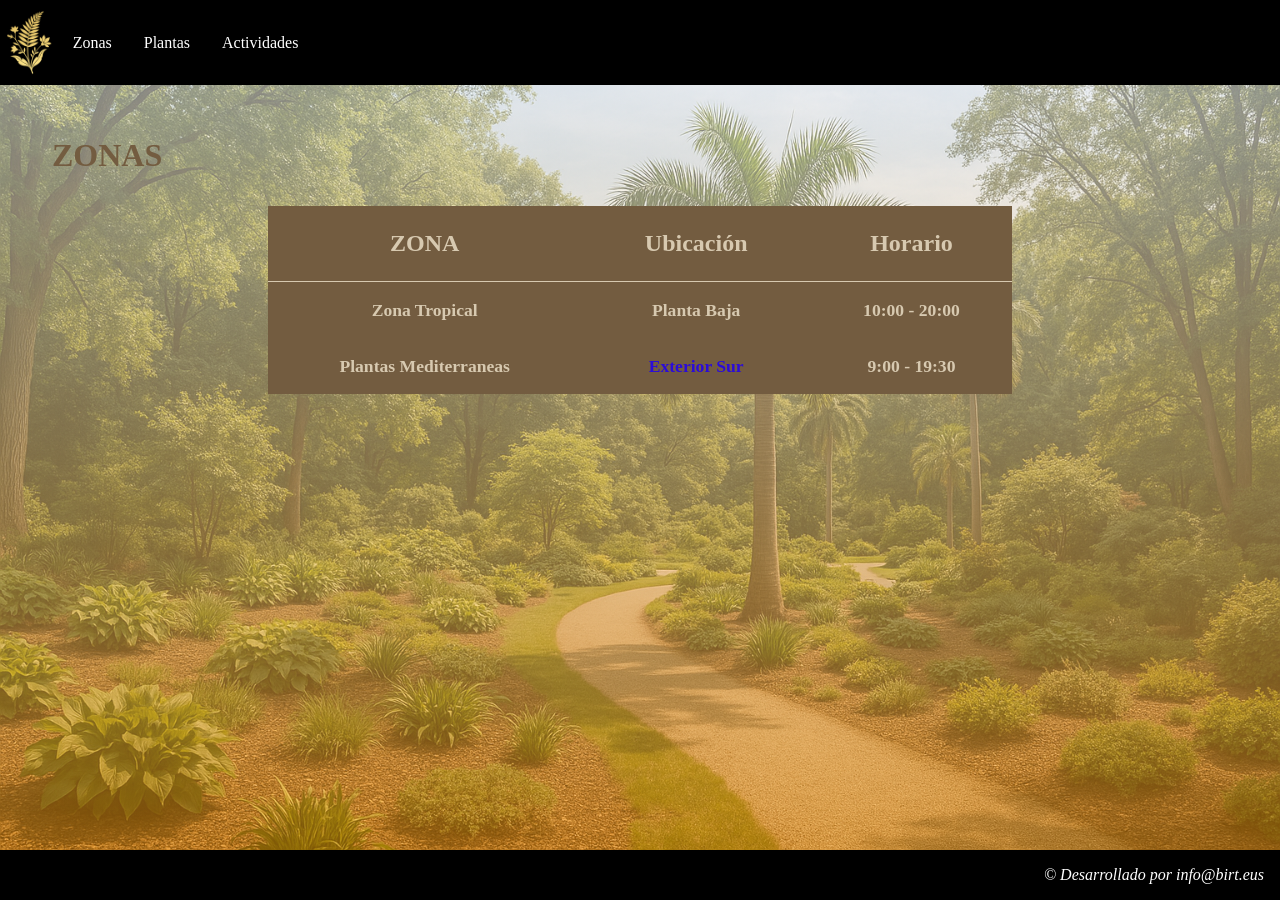
<file: index.html>
<html>
   <head>
      <link href="./css/estilo.css" rel="stylesheet" type="text/css"/>
      <meta charset="utf-8"/>
      <title>Zonas</title>
   </head>
   <body>
      <header>
         <img src="./img/logotipo.png" alt="Reservas"/>
         <a href="zonas.html">Zonas</a>
         <a href="plantas.html">Plantas</a>
         <a href="actividades.html">Actividades</a>
      </header>
      <main>
         <h1>ZONAS</h1>
         <table>
            <tr>
               <th>ZONA</th>
               <th>Ubicación</th>
               <th>Horario</th>
            </tr>
            <tr>
               <td>Zona Tropical</td>
               <td>Planta Baja</td>
               <td>10:00 - 20:00</td>
            </tr>
            <tr>
               <td>Plantas Mediterraneas</td>
               <td>
                  <span class="azul">Exterior Sur</span>
               </td>
               <td>9:00 - 19:30</td>
            </tr>
         </table>
      </main>
      <footer>
         <address>© Desarrollado por info@birt.eus</address>
      </footer>
   </body>
</html>
</file>
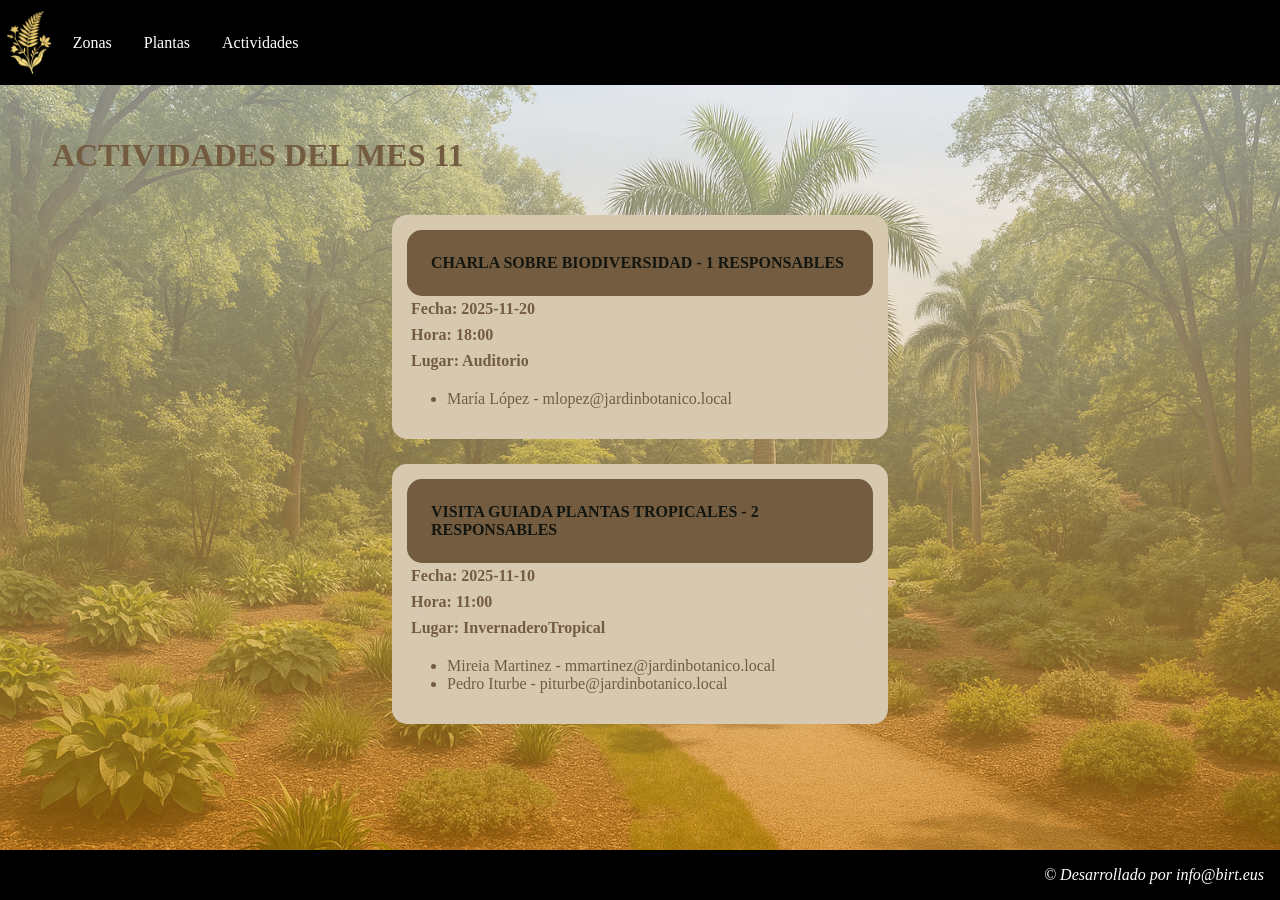
<file: actividades.html>
<html>
   <head>
      <link href="./css/estilo.css" rel="stylesheet" type="text/css"/>
      <meta charset="utf-8"/>
      <title>Actividades</title>
   </head>
   <body>
      <header>
         <img src="./img/logotipo.png" alt="Reservas"/>
         <a href="zonas.html">Zonas</a>
         <a href="plantas.html">Plantas</a>
         <a href="actividades.html">Actividades</a>
      </header>
      <main>
         <h1>Actividades del mes 11</h1>
         <article class="actividades">
            <h4>Charla sobre Biodiversidad - 
                1 Responsables
            </h4>
            <h2>Fecha: 
                2025-11-20</h2>
            <h2>Hora: 
                18:00</h2>
            <h2>Lugar: Auditorio</h2>
            <ul>
               <li>María López -
            mlopez@jardinbotanico.local</li>
            </ul>
         </article>
         <article class="actividades">
            <h4>Visita Guiada Plantas Tropicales - 
                2 Responsables
            </h4>
            <h2>Fecha: 
                2025-11-10</h2>
            <h2>Hora: 
                11:00</h2>
            <h2>Lugar: InvernaderoTropical</h2>
            <ul>
               <li>Mireia Martinez -
            mmartinez@jardinbotanico.local</li>
               <li>Pedro Iturbe -
            piturbe@jardinbotanico.local</li>
            </ul>
         </article>
      </main>
      <footer>
         <address>© Desarrollado por info@birt.eus</address>
      </footer>
   </body>
</html>
</file>
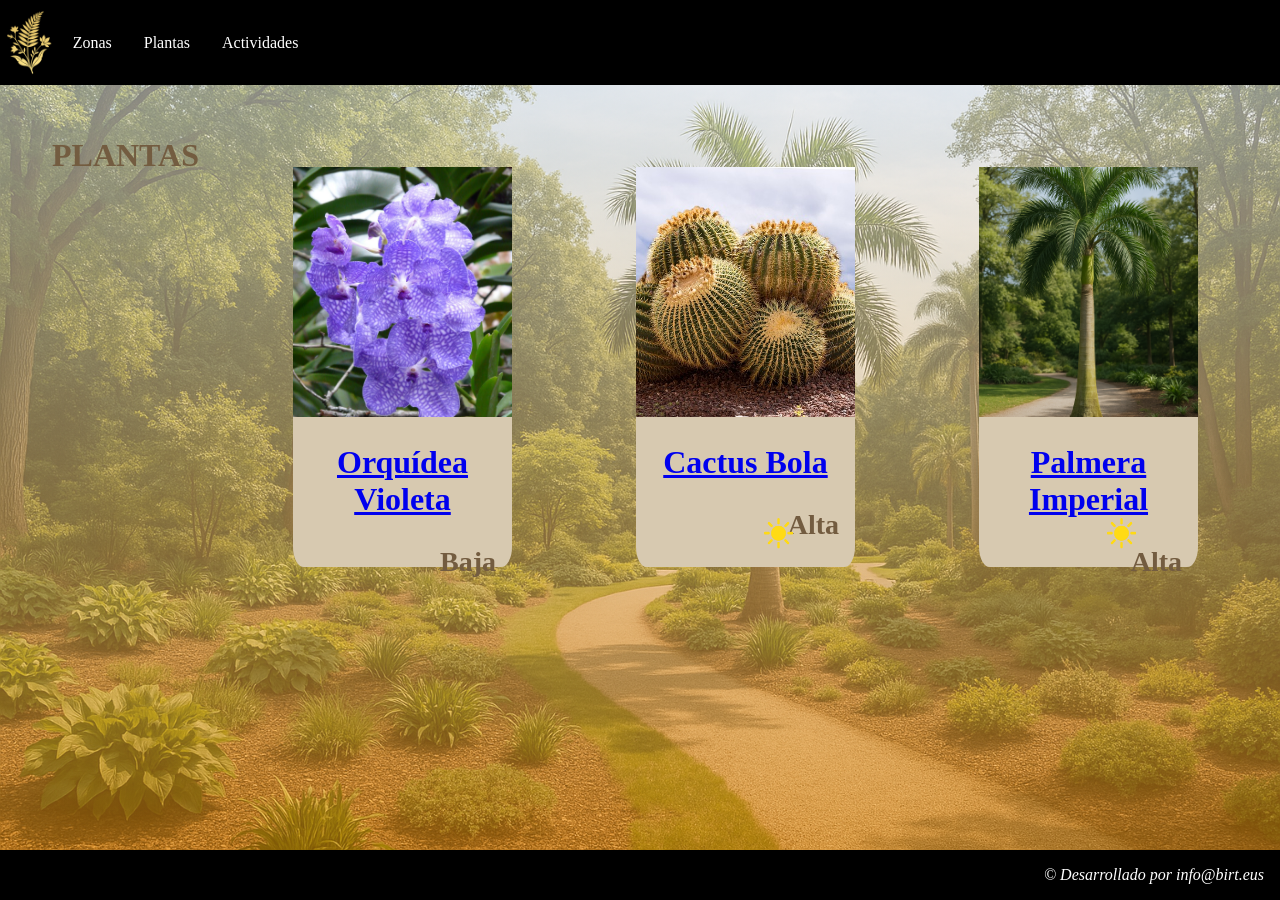
<file: plantas.html>
<html>
   <head>
      <link href="./css/estilo.css" rel="stylesheet" type="text/css"/>
      <meta charset="utf-8"/>
      <title>Plantas</title>
   </head>
   <body>
      <header>
         <img src="./img/logotipo.png" alt="Reservas"/>
         <a href="zonas.html">Zonas</a>
         <a href="plantas.html">Plantas</a>
         <a href="actividades.html">Actividades</a>
      </header>
      <main id="jardinbotanico">
         <h1>PLANTAS</h1>
         <article class="articulo">
            <img class="imagen" src="./img/OrquideaVioleta.jpg"/>
            <h2>
               <a target="_blank" href="https://es.wikipedia.org/wiki/Orchidaceae">Orquídea Violeta</a>
            </h2>
            <h3>Baja</h3>
         </article>
         <article class="articulo">
            <img class="imagen" src="./img/CactusBola.jpg"/>
            <img class="alta-icono" src="./img/Alta.png"/>
            <h2>
               <a target="_blank" href="https://es.wikipedia.org/wiki/Cactaceae">Cactus Bola</a>
            </h2>
            <h3>Alta</h3>
         </article>
         <article class="articulo">
            <img class="imagen" src="./img/PalmeraImperial.jpg"/>
            <img class="alta-icono" src="./img/Alta.png"/>
            <h2>
               <a target="_blank" href="https://es.wikipedia.org/wiki/Arecaceae">Palmera Imperial</a>
            </h2>
            <h3>Alta</h3>
         </article>
      </main>
      <footer>
         <address>© Desarrollado por info@birt.eus</address>
      </footer>
   </body>
</html>
</file>
<file: css/estilo.css>
body {
	margin:0;
	padding: 0;
}

/* Estilos del header */
header {
	display: flex;
	height: 85px;
	background-color: black;
}
header img {
	height: 100%;
}
header a {
	color: white;
	text-decoration: none;
	align-self: center;
	padding: 1rem;
}
header a:hover {
	background-color: #7DC0A4;
}

section {
	color: black;
	text-align: left;
}

main {
	background-image:linear-gradient(rgb(255 255 255 / 50%), rgba(245, 152, 10, 0.5)),url("../img/fondo.jpg");
	background-size:cover;
  	background-position: bottom;
  	background-repeat:no-repeat;	
	color: #F5FDED;
	min-height: calc(100vh - 135px - 40px);
	padding: 20px;
}

main h1 {
	font-size: 2rem;
	margin: 1rem;
	padding: 1rem;
	text-align: left;
	text-transform: uppercase;
	color: #735C40;
}

/* Estilos del index */

.principal {
	margin-top: 15%;
	text-shadow: 0.15rem 0.1em #333;
	text-align: center;
}


/* Estilos de jardinbotanico */
#jardinbotanico{
	display: flex;
	flex-direction: row;
}

.articulo {
	margin: 5%;
	width: 20%;
	height: 400px;
	background-color: #d7c9b0;
	color: #735C40;
	border-radius: 5%;
	position: relative;
}

.articulo .imagen {
	width: 100%;
	height: 250px;
	object-fit: cover;
}


.articulo .alta-icono {
	position: absolute;
	bottom: 0px;
	right: 20%;
	width: 30%;
}

.articulo h2 {
	font-size: 2rem;
	text-align: center;
	flex-direction: column;
}

.articulo h3 {
	font-size: 1.75rem;
	text-align: right;
	padding-bottom: 1rem;
	padding-right: 1rem;
}

/* Estilos de eventos */
.actividades {
	background-color: #d7c9b0;
	color: #735C40;
	text-shadow: none;
	box-sizing: border-box;
	width: 40%;
	margin: 2% auto;
	padding: 15px ;
	border-radius: 15px;
}

.actividades h4 {
	background-color: #735C40;
	color: #13160f;
	margin: 0;
	padding: 1.5rem;
	border-radius: 15px;
	text-transform: uppercase;
}
.actividades h2 {
	background-color: #d7c9b0;
	color: #735C40;
	margin: 0;
	padding: 0.25rem;
	border-radius: 15px;
	font-size: 1rem;
}




/*Estilos para atracciones */
table {
	width: 60%;
	margin: auto;
	border-collapse: collapse;
	color: #d7c9b0;
	background-color: #735C40;
}

th {
	font-size:1.5rem;
	padding: 1.5rem;
	border-bottom: solid 1px #d7c9b0;
}
.azul{
	color: #2b0cd8;
}

td {
	font-size:1.1rem;
	padding: 1.1rem;
	font-weight: bold;
	text-align: center;
}

td a {
	color: #d7c9b0;
	text-decoration: none;
}

td a:hover {
	transform: scale(1.15);
	transition: all 0.5s;
}

/*Estilos para el footer*/
footer {
	height: 50px;
}

address {
	padding: 1rem;
	text-align: right;
	background-color: black;
	color: white;
}
</file>
